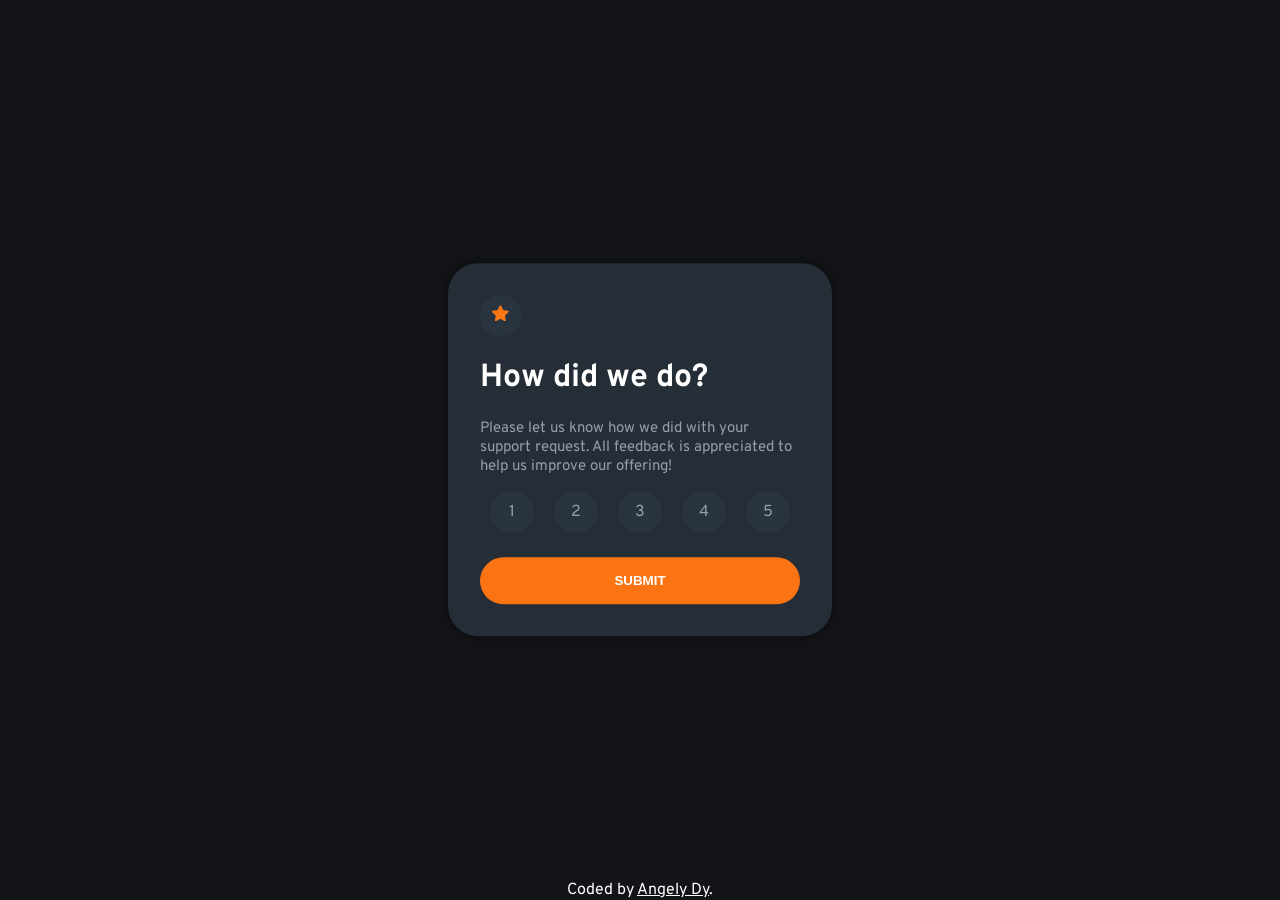
<file: index.html>
<!DOCTYPE html>
<html lang="en">
  <head>
    <meta charset="UTF-8">
    <meta name="viewport" content="width=device-width, initial-scale=1.0"> <!-- displays site properly based on user's device -->
    <link rel="icon" type="image/png" sizes="32x32" href="./images/favicon-32x32.png">
    <link rel="stylesheet" href="styles/styles.css">
    <script src="/index.js" defer></script>
    <title>Interactive Rating Component</title>
  </head>
  <body>
    <main>
      <!-- Rating state start -->
      <div class="rating-container">
        <div class="star">
          <img src="/images/icon-star.svg" alt="">
        </div>
        <h1>How did we do?</h1>
        <p>
          Please let us know how we did with your support request. All feedback is appreciated 
          to help us improve our offering!
        </p> 
        <div class="rate-selection">
          <div class="rateBtn">1</div>
          <div class="rateBtn">2</div>
          <div class="rateBtn">3</div>
          <div class="rateBtn">4</div>
          <div class="rateBtn">5</div>
        </div>
        <button type="submit" class="submitBtn">SUBMIT</button>
      </div>
    
      <!-- Rating state end -->
    
      <!-- Thank you state start -->
    
      <div class="thankYou-container">
        <img src="/images/illustration-thank-you.svg" alt="" class="thankYou-image">
        <div class="rate-div">You selected <span class="rate"></span> out of 5</div>
        <h1>
          Thank you!
        </h1>
        <p>We appreciate you taking the time to give a rating. If you ever need more support, 
          don't hesitate to get in touch!</p>
      </div>
    
      <!-- Thank you state end -->
      
      <div class="attribution">
        Coded by <a href="https://www.github.com/angelydy" target="_blank">Angely Dy</a>.
      </div>
    </main>
  </body>
</html>
</file>
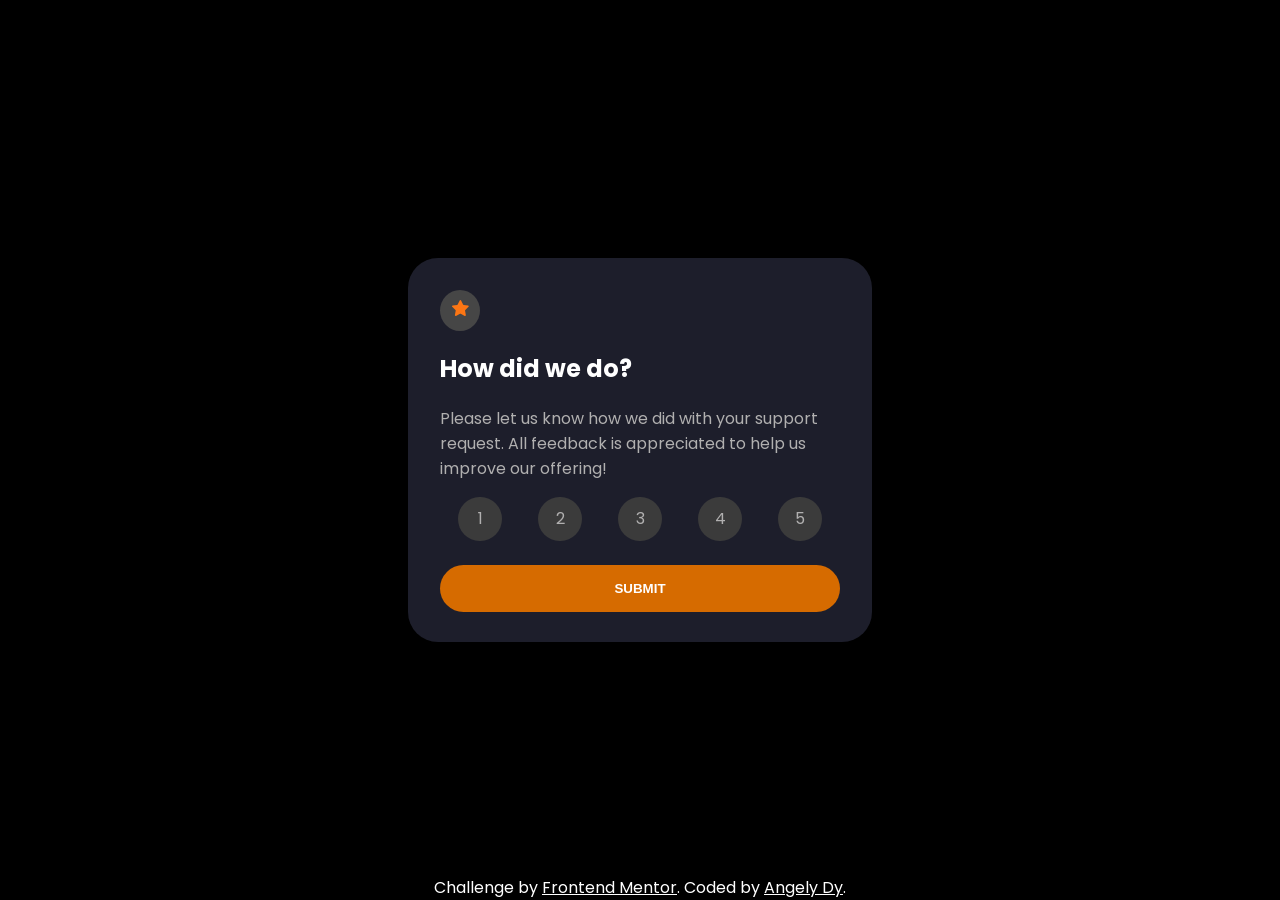
<file: interactive-rating-component-main/index.html>
<!DOCTYPE html>
<html lang="en">
<head>
  <meta charset="UTF-8">
  <meta name="viewport" content="width=device-width, initial-scale=1.0"> <!-- displays site properly based on user's device -->
  <link rel="icon" type="image/png" sizes="32x32" href="./images/favicon-32x32.png">
  <link rel="stylesheet" href="styles/styles.css">
  <script src="/interactive-rating-component-main/index.js" defer></script>
  <title>Interactive Rating Component</title>
</head>
<body>
  <div class="main">
    
    <!-- Rating state start -->
    <div class="rating-container">
      <div class="star">
        <img src="/interactive-rating-component-main/images/icon-star.svg" alt="">
      </div>
      <h2>How did we do?</h2>
      <p>
        Please let us know how we did with your support request. All feedback is appreciated 
        to help us improve our offering!
      </p> 
      <div class="rate-selection">
        <div class="rateBtn" id="rates">1</div>
        <div class="rateBtn" id="rates">2</div>
        <div class="rateBtn" id="rates">3</div>
        <div class="rateBtn" id="rates">4</div>
        <div class="rateBtn" id="rates">5</div>
      </div>
      <button type="submit" class="submitBtn">SUBMIT</button>
    </div>
  
    <!-- Rating state end -->
  
    <!-- Thank you state start -->
  
    <div class="thankYou-container">
      <img src="/interactive-rating-component-main/images/illustration-thank-you.svg" alt="" class="thankYou-image">
      <div class="rate-div">You selected <span class="rate"></span> out of 5</div>
      <h2>
        Thank you!
      </h2>
      <p>We appreciate you taking the time to give a rating. If you ever need more support, 
        don't hesitate to get in touch!</p>
    </div>
  
    <!-- Thank you state end -->
    
    <div class="attribution">
      Challenge by <a href="https://www.frontendmentor.io?ref=challenge" target="_blank">Frontend Mentor</a>. 
      Coded by <a href="#">Angely Dy</a>.
    </div>
  </div>
</body>
</html>
</file>
<file: styles/styles.css>
@import url("https://fonts.googleapis.com/css2?family=Overpass:wght@400;700&display=swap");
.rating-container {
  -webkit-box-align: center;
      -ms-flex-align: center;
          align-items: center;
  width: 100%;
  -webkit-user-select: none;
     -moz-user-select: none;
      -ms-user-select: none;
          user-select: none;
  background: #252d37;
  padding: 2rem;
  width: 20rem;
  border-radius: 30px;
  -webkit-box-shadow: 0px 0px 10px 0px rgba(0, 0, 0, 0.5);
          box-shadow: 0px 0px 10px 0px rgba(0, 0, 0, 0.5);
  position: absolute;
  top: 50%;
  left: 50%;
  -webkit-transform: translate(-50%, -50%);
          transform: translate(-50%, -50%);
  -webkit-animation: fade 1s ease-in-out;
          animation: fade 1s ease-in-out;
}

.rating-container .star {
  background: #2a3441;
  padding: 0.6em;
  border-radius: 50%;
  width: 1.4rem;
  -webkit-box-align: center;
      -ms-flex-align: center;
          align-items: center;
  -webkit-box-pack: center;
      -ms-flex-pack: center;
          justify-content: center;
  text-align: center;
}

.rating-container .rate-selection {
  display: -webkit-box;
  display: -ms-flexbox;
  display: flex;
}

.rating-container .rate-selection .rateBtn {
  margin: 0 auto;
  background: #2a3441;
  padding: 0.7rem;
  border-radius: 50%;
  width: 1.4rem;
  text-align: center;
  color: #959eac;
}

.rating-container .rate-selection .rateBtn:hover {
  background: #7c8798;
  color: #ffffff;
  cursor: pointer;
}

.rating-container .rate-selection .rateBtn.active {
  background: #fb7413;
  color: white;
}

.rating-container .submitBtn {
  margin: 1.5rem 0 0 0;
  background: #fb7413;
  border-style: none;
  border-radius: 30px;
  font-weight: 600;
  padding: 1rem;
  color: white;
  width: 100%;
  cursor: pointer;
  position: relative;
  left: 50%;
  -webkit-transform: translate(-50%, 0);
          transform: translate(-50%, 0);
}

.rating-container .submitBtn:hover {
  background: white;
  color: #fb7413;
}

.rating-container.hide {
  display: none;
}

@-webkit-keyframes fade {
  0%, 30% {
    opacity: 0;
  }
  100% {
    opacity: 1;
  }
}

@keyframes fade {
  0%, 30% {
    opacity: 0;
  }
  100% {
    opacity: 1;
  }
}

.thankYou-container {
  -webkit-box-align: center;
      -ms-flex-align: center;
          align-items: center;
  width: 100%;
  -webkit-user-select: none;
     -moz-user-select: none;
      -ms-user-select: none;
          user-select: none;
  background: #252d37;
  padding: 2rem;
  width: 20rem;
  border-radius: 30px;
  -webkit-box-shadow: 0px 0px 10px 0px rgba(0, 0, 0, 0.5);
          box-shadow: 0px 0px 10px 0px rgba(0, 0, 0, 0.5);
  position: absolute;
  top: 50%;
  left: 50%;
  -webkit-transform: translate(-50%, -50%);
          transform: translate(-50%, -50%);
  text-align: center;
  display: none;
}

.thankYou-container p {
  color: #b1b0b0;
}

.thankYou-container .rate-div {
  color: #d66b00;
  background: #3b3b3b;
  width: 13rem;
  padding: 0.3rem;
  border-radius: 50px;
  position: relative;
  left: 50%;
  -webkit-transform: translate(-50%, 0);
          transform: translate(-50%, 0);
  margin: 1rem 0 0 0;
}

.thankYou-container.show {
  display: block;
  -webkit-animation: fade 1s ease-in-out;
          animation: fade 1s ease-in-out;
}

@media (max-width: 768px) {
  .rating-container, .thankYou-container {
    margin: 0 auto;
    width: 70%;
    height: auto;
  }
}

body {
  font-family: 'Overpass', sans-serif;
  background: #121417;
  color: white;
}

body a {
  color: white;
}

body p {
  color: #959eac;
  font-size: 0.9375rem;
}

body .attribution {
  position: absolute;
  bottom: 0;
  left: 0;
  width: 100%;
  text-align: center;
}
/*# sourceMappingURL=styles.css.map */
</file>
<file: interactive-rating-component-main/styles/styles.css>
@import url("https://fonts.googleapis.com/css2?family=Poppins:wght@400;500;600;900&display=swap");
.rating-container {
  -webkit-box-align: center;
      -ms-flex-align: center;
          align-items: center;
  width: 100%;
  -webkit-user-select: none;
     -moz-user-select: none;
      -ms-user-select: none;
          user-select: none;
  background: rgba(37, 39, 55, 0.792);
  padding: 2rem;
  width: 25rem;
  height: 20rem;
  border-radius: 30px;
  -webkit-box-shadow: 0px 0px 10px 0px rgba(0, 0, 0, 0.5);
          box-shadow: 0px 0px 10px 0px rgba(0, 0, 0, 0.5);
  position: absolute;
  top: 50%;
  left: 50%;
  -webkit-transform: translate(-50%, -50%);
          transform: translate(-50%, -50%);
  -webkit-animation: fade 1s ease-in-out;
          animation: fade 1s ease-in-out;
}

.rating-container p {
  color: #b1b0b0;
}

.rating-container .star {
  background: #464646;
  padding: 0.5em;
  border-radius: 50%;
  width: 1.5rem;
  text-align: center;
}

.rating-container .rate-selection {
  display: -webkit-box;
  display: -ms-flexbox;
  display: flex;
}

.rating-container .rate-selection .rateBtn {
  margin: 0 auto;
  background: #3b3b3b;
  padding: 0.6rem;
  border-radius: 50%;
  width: 1.5rem;
  text-align: center;
  color: #b1b0b0;
}

.rating-container .rate-selection .rateBtn:hover {
  background: #434343;
  color: #ffffff;
  cursor: pointer;
}

.rating-container .submitBtn {
  margin: 1.5rem 0 0 0;
  background: #d66b00;
  border-style: none;
  border-radius: 30px;
  font-weight: 600;
  padding: 1rem;
  color: white;
  width: 100%;
  cursor: pointer;
  position: relative;
  left: 50%;
  -webkit-transform: translate(-50%, 0);
          transform: translate(-50%, 0);
}

.rating-container.hide {
  display: none;
}

@-webkit-keyframes fade {
  0%, 30% {
    opacity: 0;
  }
  100% {
    opacity: 1;
  }
}

@keyframes fade {
  0%, 30% {
    opacity: 0;
  }
  100% {
    opacity: 1;
  }
}

.thankYou-container {
  -webkit-box-align: center;
      -ms-flex-align: center;
          align-items: center;
  width: 100%;
  -webkit-user-select: none;
     -moz-user-select: none;
      -ms-user-select: none;
          user-select: none;
  background: rgba(37, 39, 55, 0.792);
  padding: 2rem;
  width: 25rem;
  height: 20rem;
  border-radius: 30px;
  -webkit-box-shadow: 0px 0px 10px 0px rgba(0, 0, 0, 0.5);
          box-shadow: 0px 0px 10px 0px rgba(0, 0, 0, 0.5);
  position: absolute;
  top: 50%;
  left: 50%;
  -webkit-transform: translate(-50%, -50%);
          transform: translate(-50%, -50%);
  text-align: center;
  display: none;
}

.thankYou-container p {
  color: #b1b0b0;
}

.thankYou-container .rate-div {
  color: #d66b00;
  background: #3b3b3b;
  width: 15rem;
  border-radius: 50px;
  position: relative;
  left: 50%;
  -webkit-transform: translate(-50%, 0);
          transform: translate(-50%, 0);
  margin: 1rem 0 0 0;
}

.thankYou-container.show {
  display: block;
  -webkit-animation: fade 1s ease-in-out;
          animation: fade 1s ease-in-out;
}

@media (max-width: 768px) {
  .rating-container, .thankYou-container {
    margin: 0 auto;
    width: 70%;
    height: auto;
  }
}

body {
  font-family: 'Poppins', sans-serif;
  background: black;
  color: white;
}

body a {
  color: white;
}

body .attribution {
  position: absolute;
  bottom: 0;
  left: 0;
  width: 100%;
  text-align: center;
}
/*# sourceMappingURL=styles.css.map */
</file>
